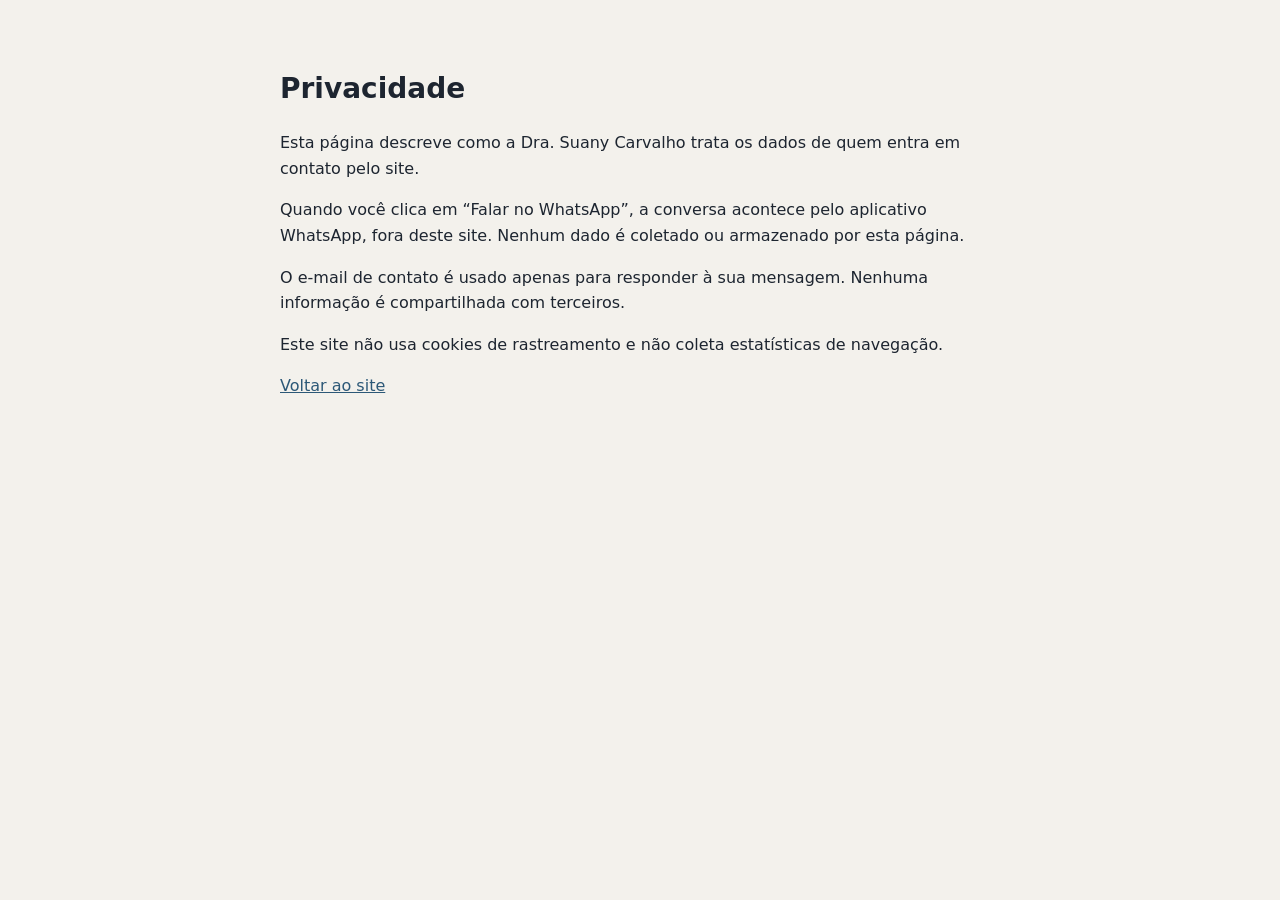
<file: privacidade.html>
<!doctype html>
<html lang="pt-BR">
<head>
<meta charset="utf-8">
<meta name="viewport" content="width=device-width, initial-scale=1">
<title>Privacidade — Dra. Suany Carvalho</title>
<meta name="robots" content="noindex">
<style>
  body { font-family: system-ui, sans-serif; max-width: 720px; margin: 0 auto; padding: 48px 24px; line-height: 1.6; color: #1d2530; background: #f3f1ec; }
  h1 { font-size: 28px; }
  a { color: #2c5877; }
</style>
</head>
<body>
<h1>Privacidade</h1>
<p>Esta página descreve como a Dra. Suany Carvalho trata os dados de quem entra em contato pelo site.</p>
<p>Quando você clica em “Falar no WhatsApp”, a conversa acontece pelo aplicativo WhatsApp, fora deste site. Nenhum dado é coletado ou armazenado por esta página.</p>
<p>O e-mail de contato é usado apenas para responder à sua mensagem. Nenhuma informação é compartilhada com terceiros.</p>
<p>Este site não usa cookies de rastreamento e não coleta estatísticas de navegação.</p>
<p><a href="index.html">Voltar ao site</a></p>
</body>
</html>
</file>
